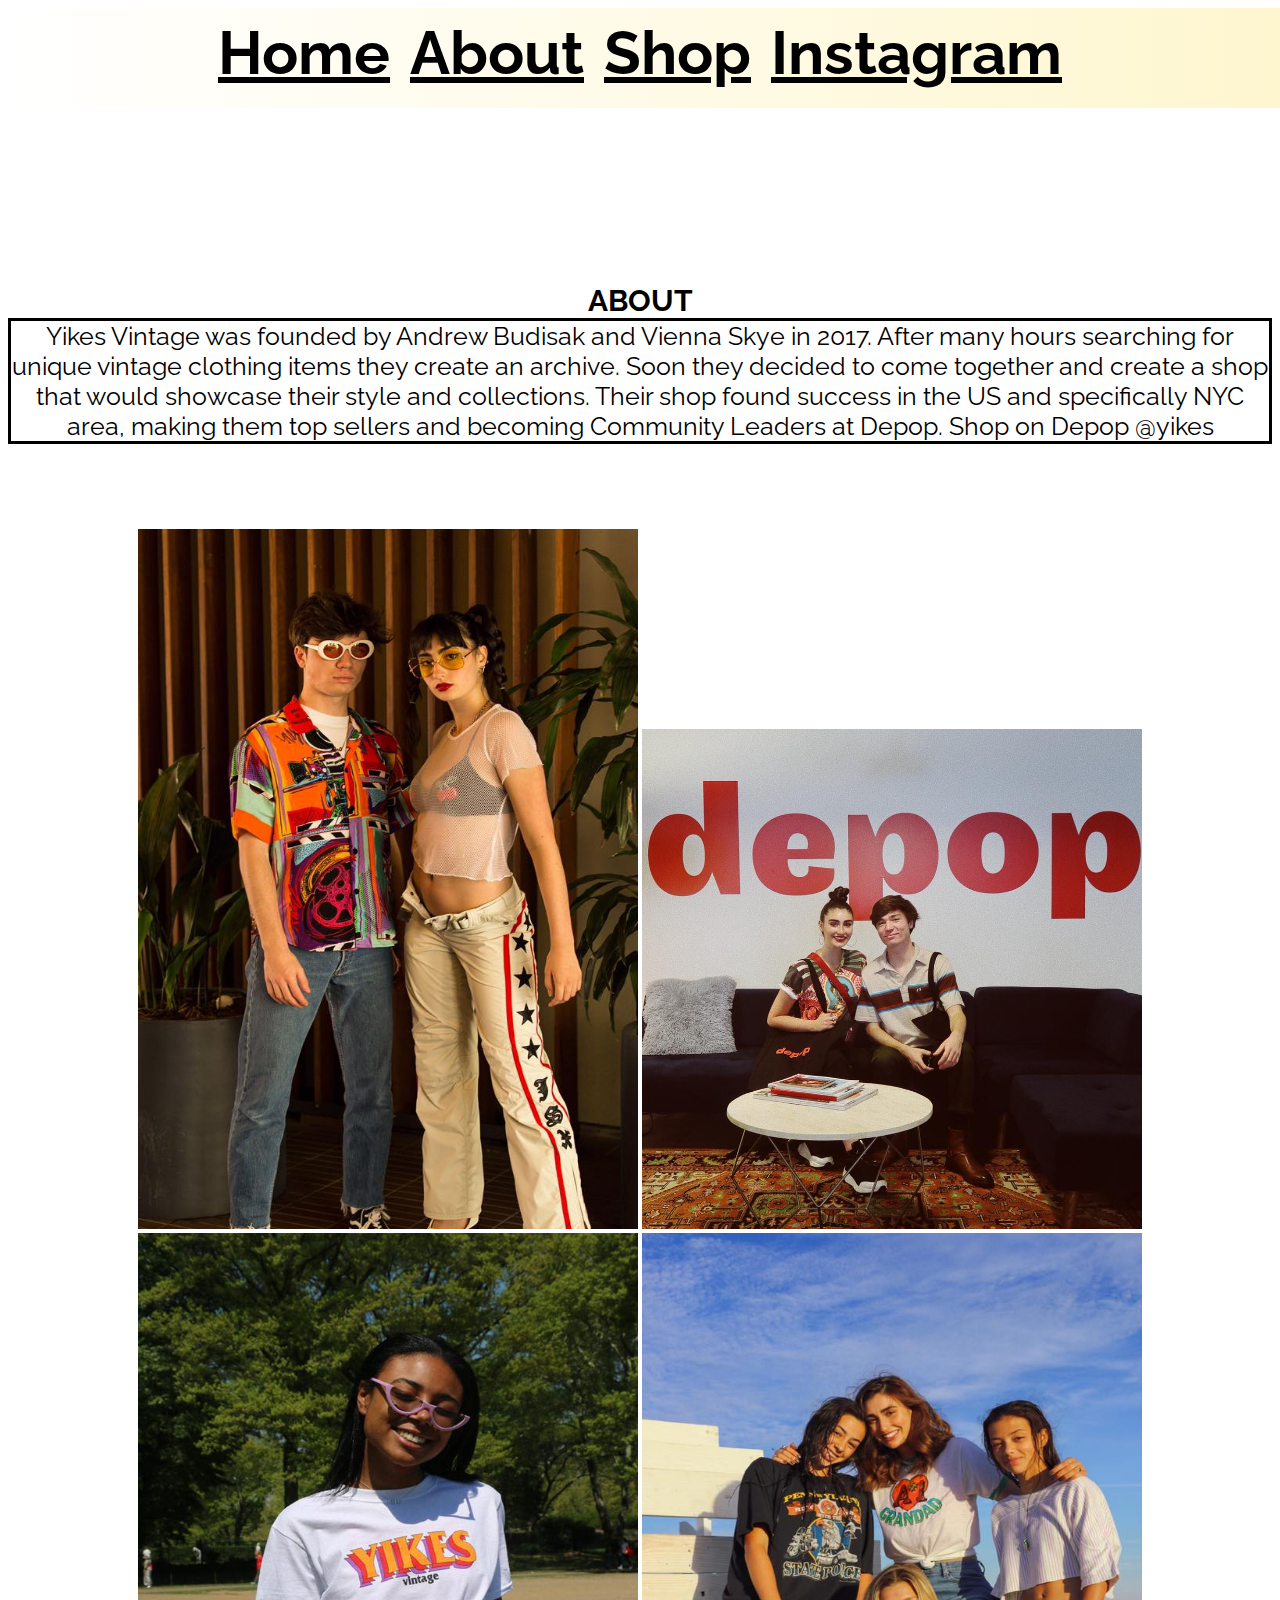
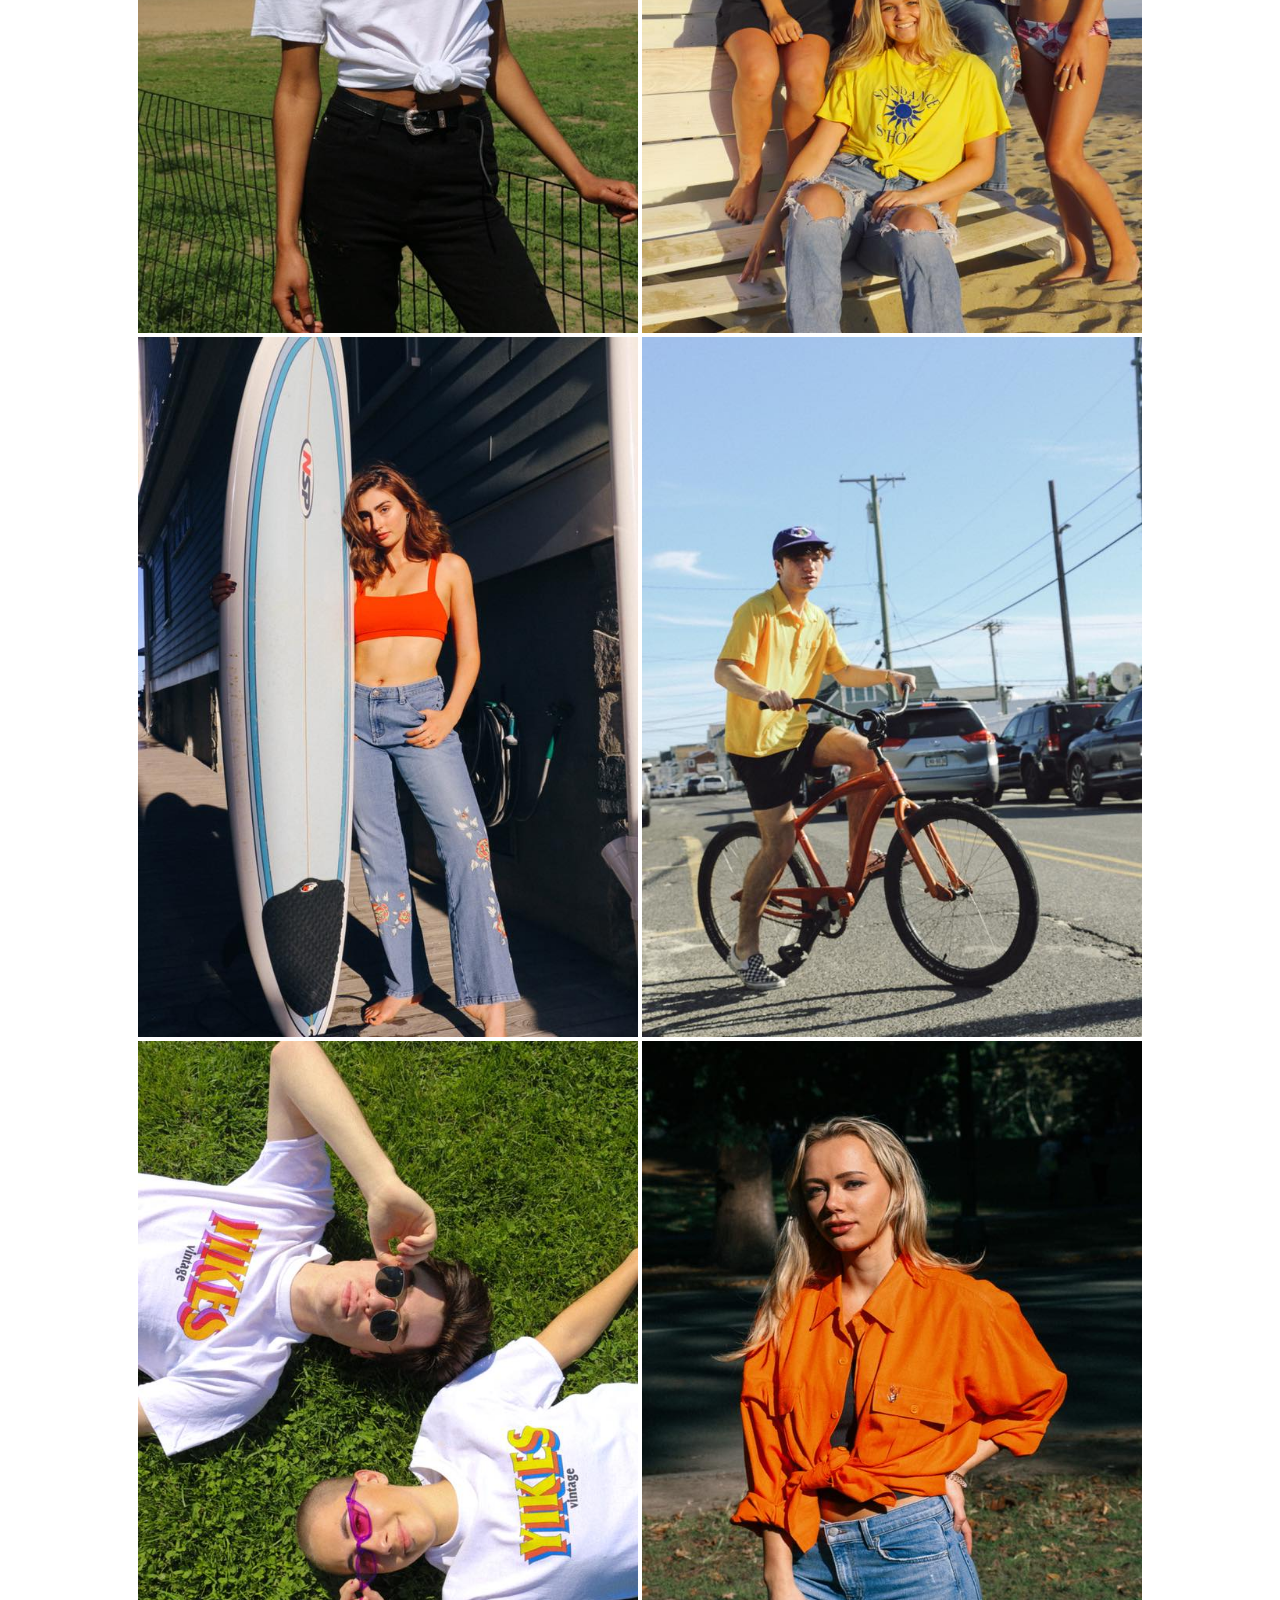
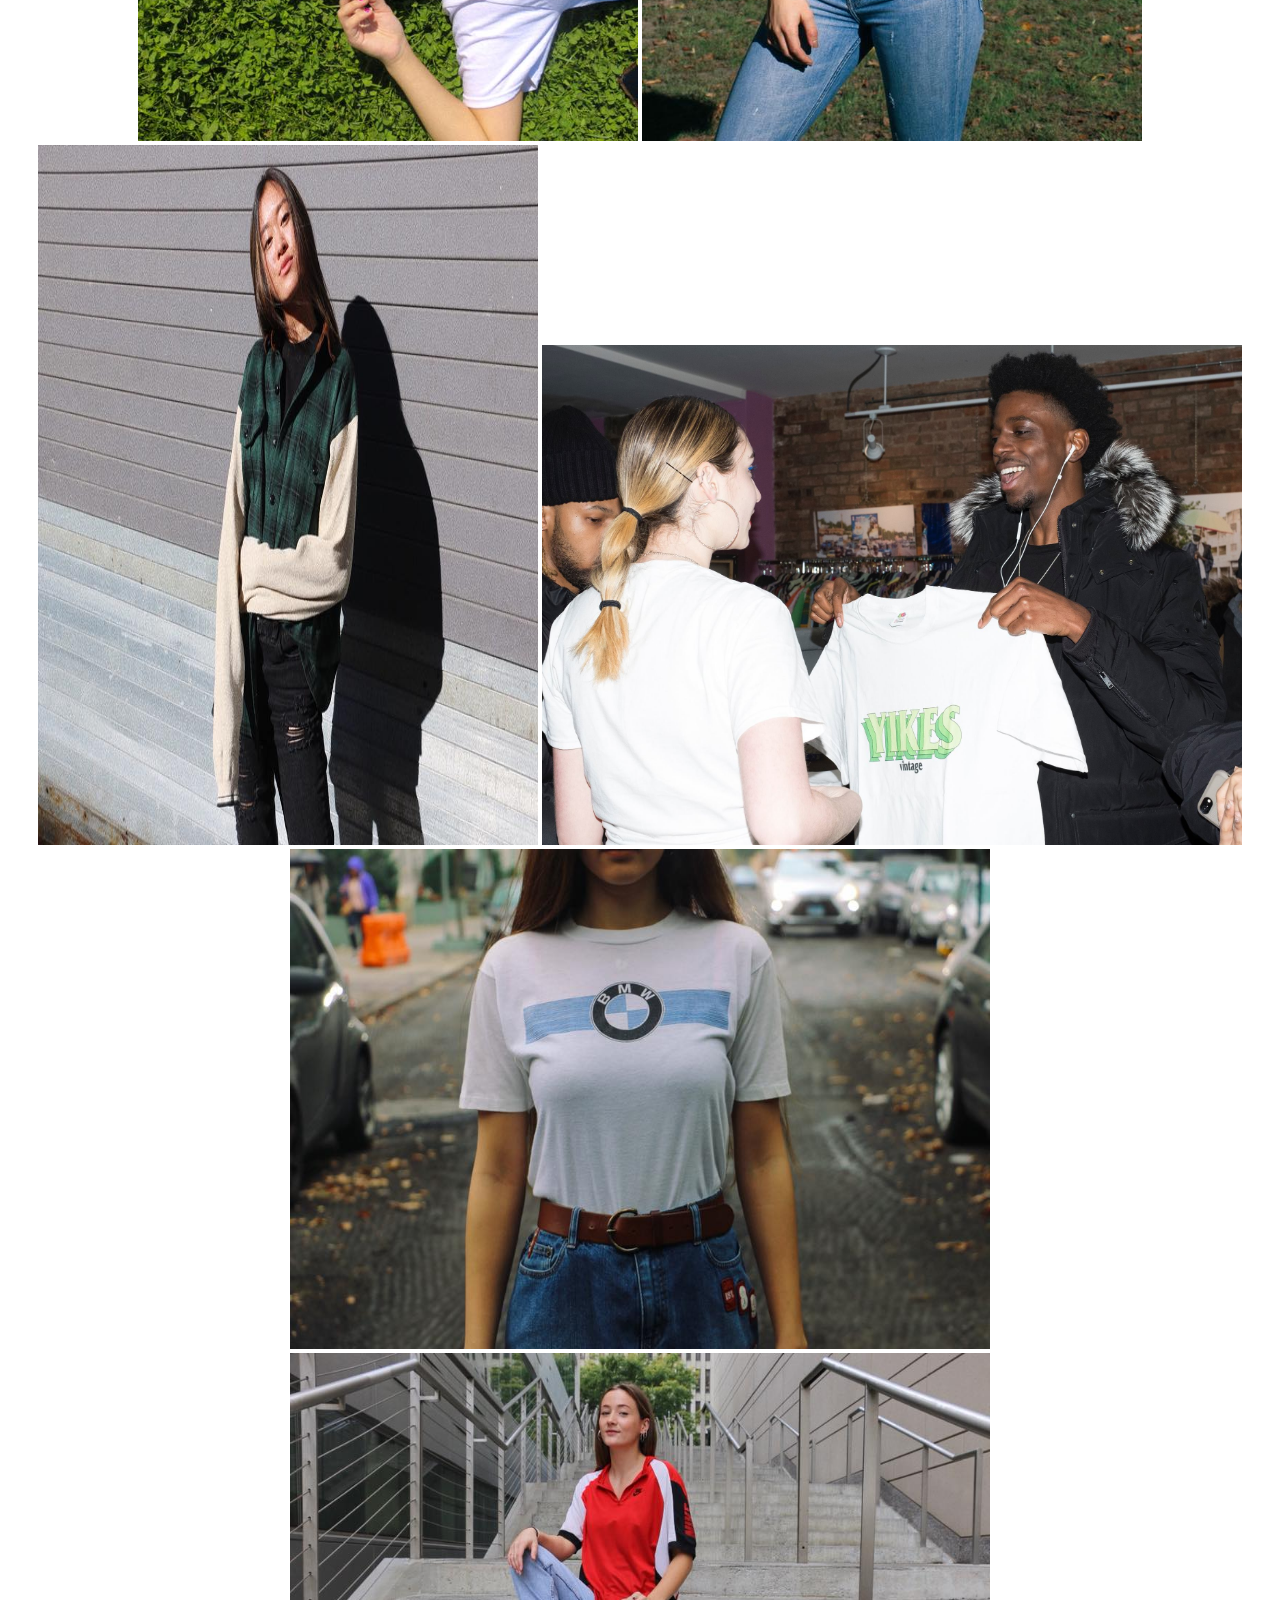
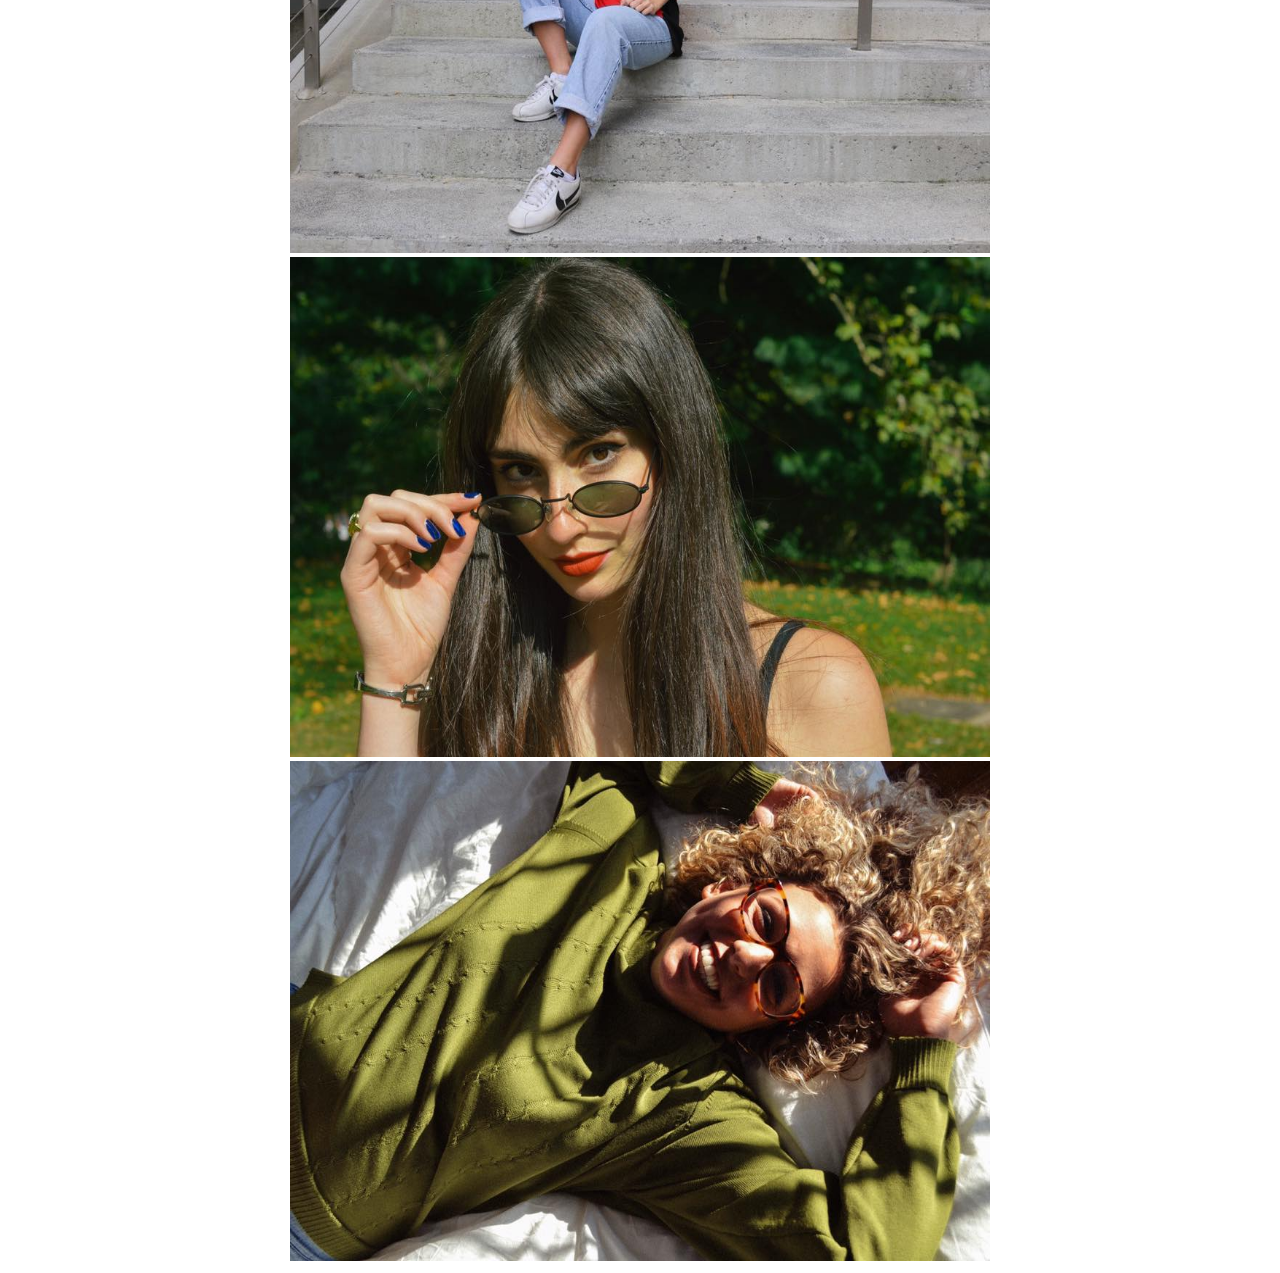
<file: about.html>
<!DOCTYPE html>
<html>
<head>
	<title></title>
	<link rel="stylesheet" type="text/css" href="style.css">
	<link href="https://fonts.googleapis.com/css?family=Raleway" rel="stylesheet">
</head>
<body>


<div class="header">

    <a href="index.html">Home</a>
    <a href="about.html">About</a>
    <a href="shop.html">Shop</a>
    <a href="press.html">Instagram</a>

</div>

<div class="aboutpage">
<div id="about"> ABOUT </div>

	<div class="about1"> Yikes Vintage was founded by Andrew Budisak and Vienna Skye in 2017. After many hours searching for unique vintage clothing items they create an archive. Soon they decided to come together and create a shop that would showcase their style and collections. Their shop found success in the US and specifically NYC area, making them top sellers and becoming Community Leaders at Depop. Shop on Depop @yikes </div>
</div>


<center><div class="slideshow">
<img id="one1" src="depop1.jpg"width="500px" height="700">
    <img id="one1" src="depop.jpg" width="500px" height="500x">
    
    <img id="one1" src="depop3.jpg"width="500px" height="700">
    <img id="one1" src="depop4.jpg"width="500px" height="700">
    
    <img id="one1" src="depop6.jpg"width="500px" height="700">
    <img id="one1"  src="depop7.jpg"width="500px" height="700">
    <img id="one1" src="depop8.jpg"width="500px" height="700">
    <img id="one1" src="depop9.jpg"width="500px" height="700">
    <img id="one1" src="depop10.jpg"width="500px" height="700">
    <img id="one1" src="depop13.jpg"width="700px" height="500">
    <img id="one1" src="depop14.jpg"width="700px" height="500">
    <img id="one1" src="depop5.jpg"width="700px" height="500">
    <img id="one1" src="depop11.jpg"width="700px" height="500">
    <img id="one1" src="depop12.jpg"width="700px" height="500">
</div> </center>

</body>
</html>
</file>
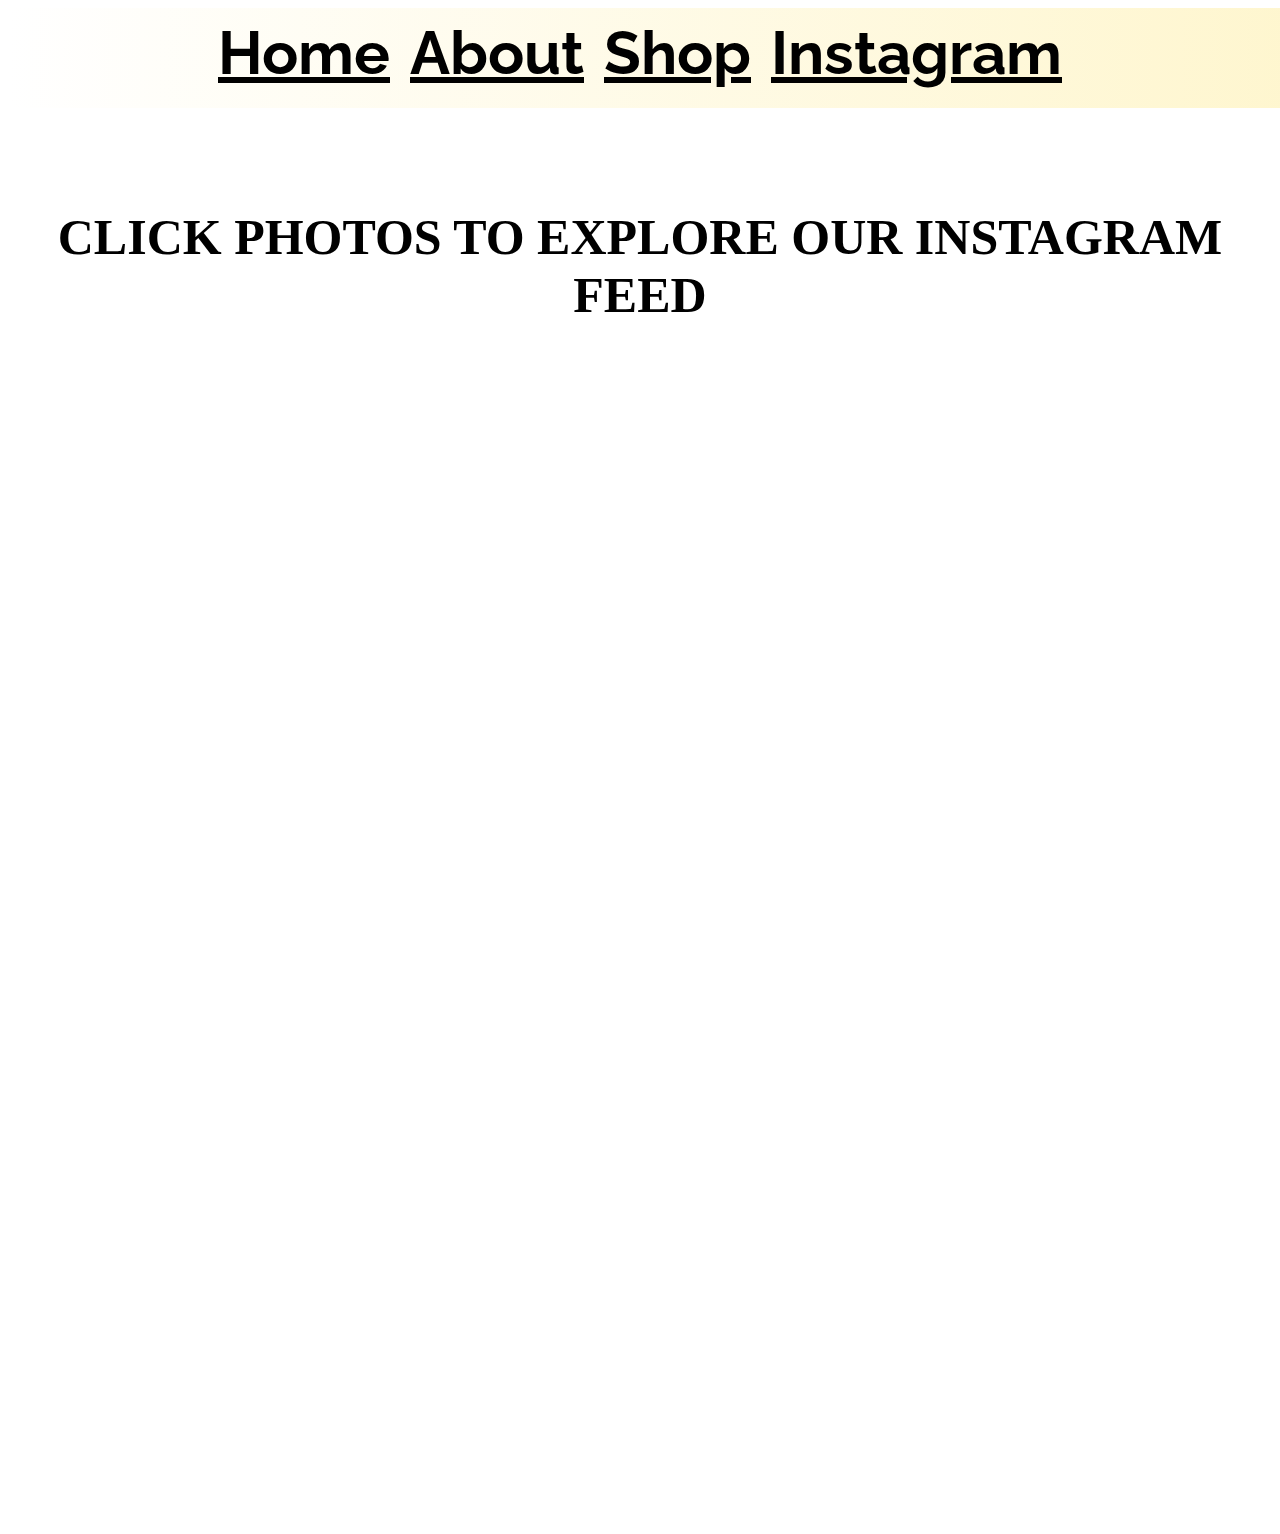
<file: press.html>
<!DOCTYPE html>
<html>
<head>
	<title></title>
	<link rel="stylesheet" type="text/css" href="style.css">
<link href="https://fonts.googleapis.com/css?family=Raleway" rel="stylesheet">
	

</head>
<body>

<div class="header">

    <a href="index.html">Home</a>
    <a href="about.html">About</a>
    <a href="shop.html">Shop</a>
    <a href="press.html">Instagram</a>
  </div>

<div id="igframe"> CLICK PHOTOS TO EXPLORE OUR INSTAGRAM FEED </div>

<center><iframe id="something" src="https://snapwidget.com/embed/609140" class="snapwidget-widget" allowtransparency="true" frameborder="0" scrolling="no" style="border:none; overflow:hidden; width:1572px; height:1048px"></iframe> </center>

</body>
</html>
</file>
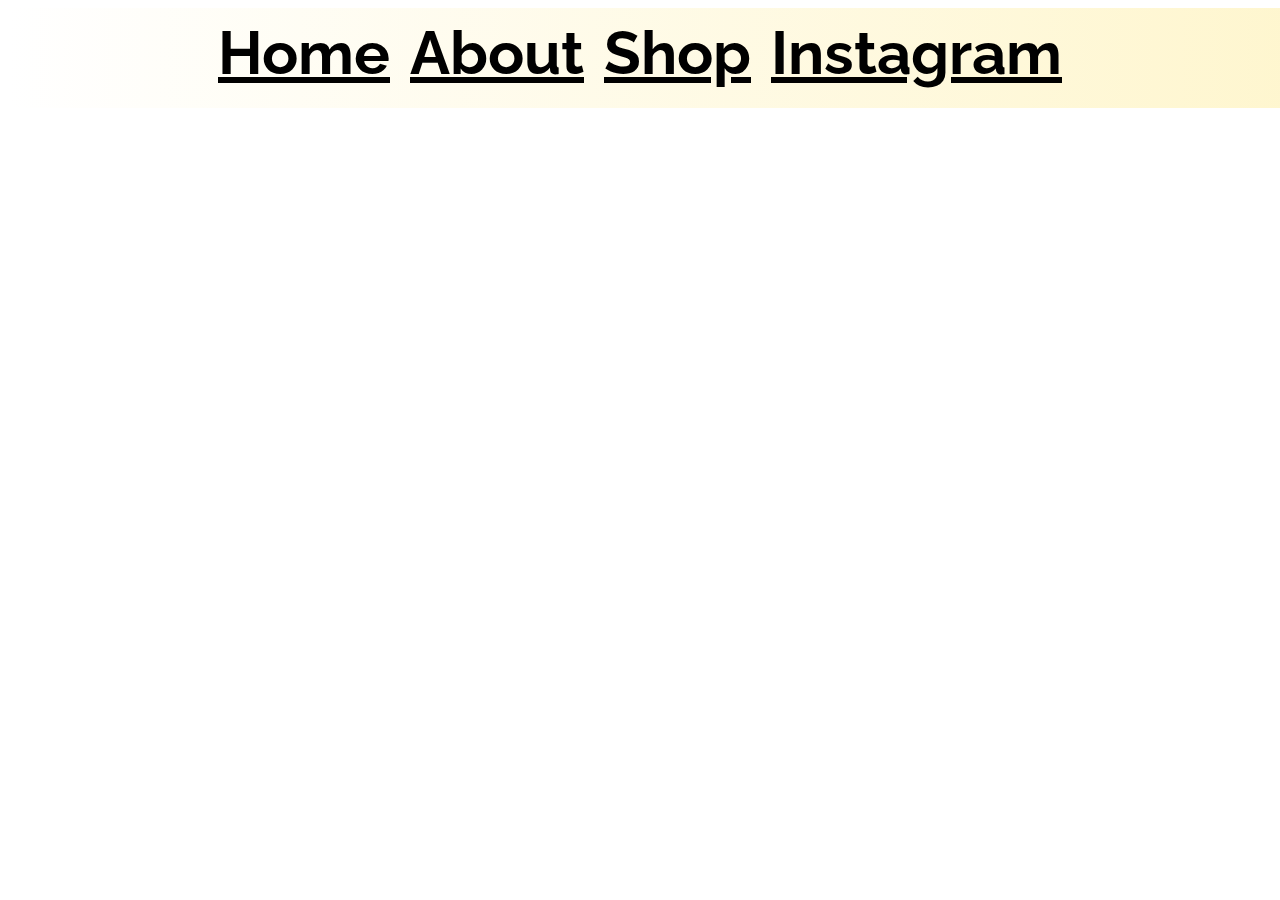
<file: shop.html>
<!DOCTYPE html>
<html>
<head>
	<title>Shop</title>
	<link rel="stylesheet" type="text/css" href="style.css">
	<script defer="defer" src="http://assets0.depop.com/widget.js"></script>
	<link href="https://fonts.googleapis.com/css?family=Raleway" rel="stylesheet">
</head>
<body>

<div class="header">

    <a href="index.html">Home</a>
    <a href="about.html">About</a>
    <a href="shop.html">Shop</a>
    <a href="press.html">Instagram</a>

</div>


	<div class="depop-widget" data-username="yikes" data-width="300"></div>

	



</body>
</html>
</file>
<file: style.css>
.header{
display: inline-flex;
 position: sticky;
justify-content: center;
flex-grow: auto;
  width: 100%;
height: 100px ;
font-family: 'Raleway', sans-serif;
padding-right: 10px;

    background: linear-gradient(270deg, #fd1800, #f28300, #fcd000, #ffffff);
background-size: 1600% 1600%;
animation: gradient 16s ease infinite;}

h1 {
    text-align: center;
font-family: 'Raleway', sans-serif;
}

p {
    position: absolute;
    left: 250px;
    top: 250px;

}

a {
    font-size: 60px; color: black; 
    font-weight: bold;
font-family: 'Raleway', sans-serif;
margin: 10px;

}


}

.header hover {
    background-color: #111;
}


.center {
    position: relative;top: 150px;

    display: block;
    margin-left: auto;
    margin-right: auto;
   

}




@keyframes gradient { 
    0%{background-position:0% 50%}
    50%{background-position:100% 50%}
    100%{background-position:0% 50%}
}


.depop-widget{
    margin-top: 100px;
    width: 100%;
    height: 90%;  

}


iframe {
    height: 700px;
}

.aboutpage{
    text-align: center;
    position: relative;top: 175px;
    font-size: 20px;
font-family: 'Raleway', sans-serif;

}

#about{
    font-weight: bold;
    font-size: 30px;
  
}

.slideshow{
    margin-top: 260px;
    

}

.about1 {border: 3px solid black;
font-size: 25px;}

#something {
    margin-top: 150px;
}

#igframe{
    text-align: center;
    margin-top: 100px;
    font-weight: bold;
    font-size: 50px;

}

#one1:hover{
     transform: scale(1.2);
}
</file>
